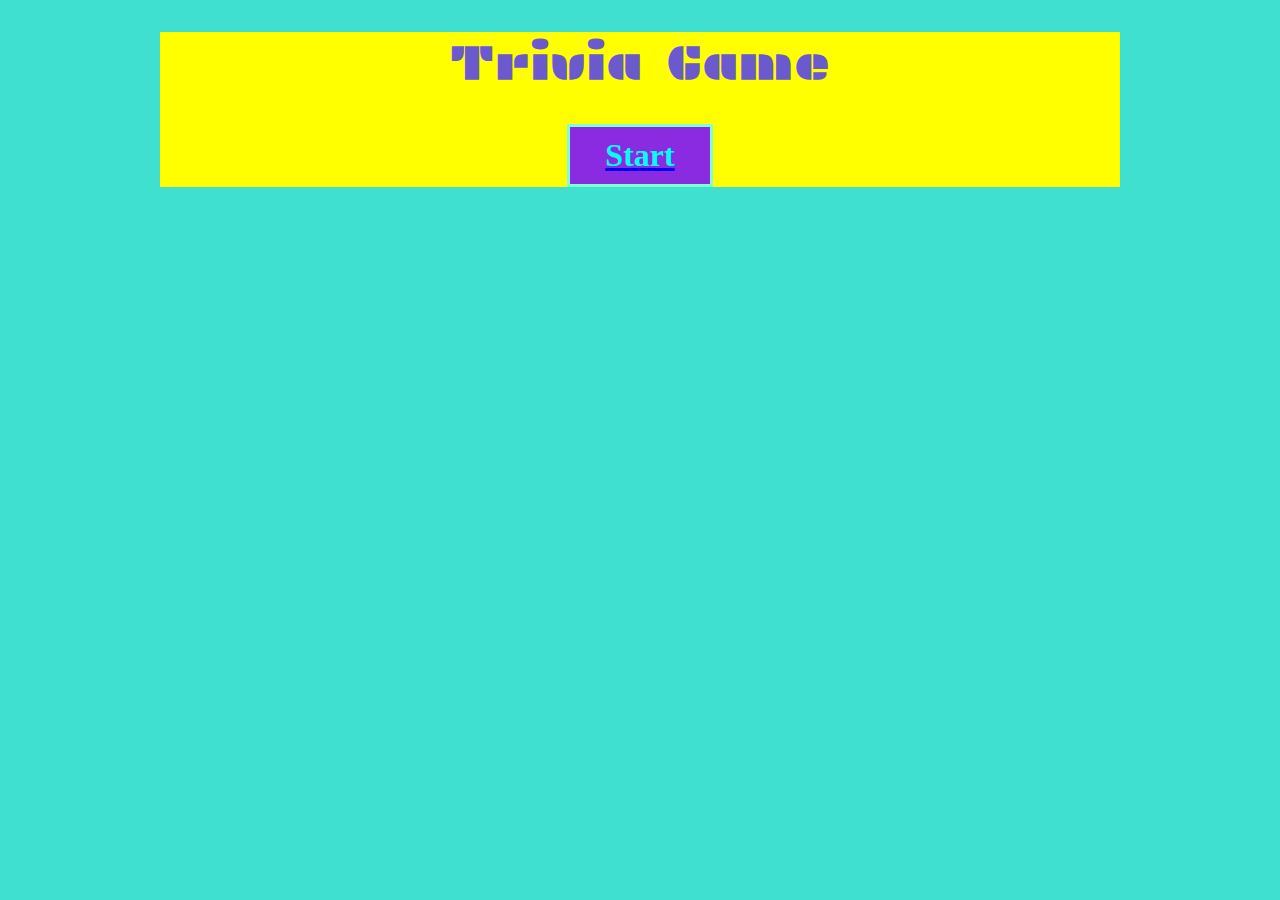
<file: index.html>
<!DOCTYPE html>
<html lang="en">
<head>
    <meta charset="UTF-8">
    <meta name="viewport" content="width=device-width, initial-scale=1.0">
    <meta http-equiv="X-UA-Compatible" content="ie=edge">
    <link rel="stylesheet" href="https://maxcdn.bootstrapcdn.com/bootstrap/3.3.6/css/bootstrap.min.css" integrity="sha384-1q8mTJOASx8j1Au+a5WDVnPi2lkFfwwEAa8hDDdjZlpLegxhjVME1fgjWPGmkzs7"
        crossorigin="anonymous">
    <link rel="stylesheet" type="text/css" href="assets/css/style.css">
    <link href="https://fonts.googleapis.com/css?family=Plaster" rel="stylesheet">
    <title>Trivia Game</title>
</head>

<body>
    
    <div class="container-fluid">

        <div class="row">

            <h1 class="header-title">Trivia Game</h1>

        </div>

        <div class="button-row">

            <a class="start-button" href="game.html">
            <h1 class="start-text">Start</h1>
            </a>

        </div>


    </div>

</body>
</html>
</file>
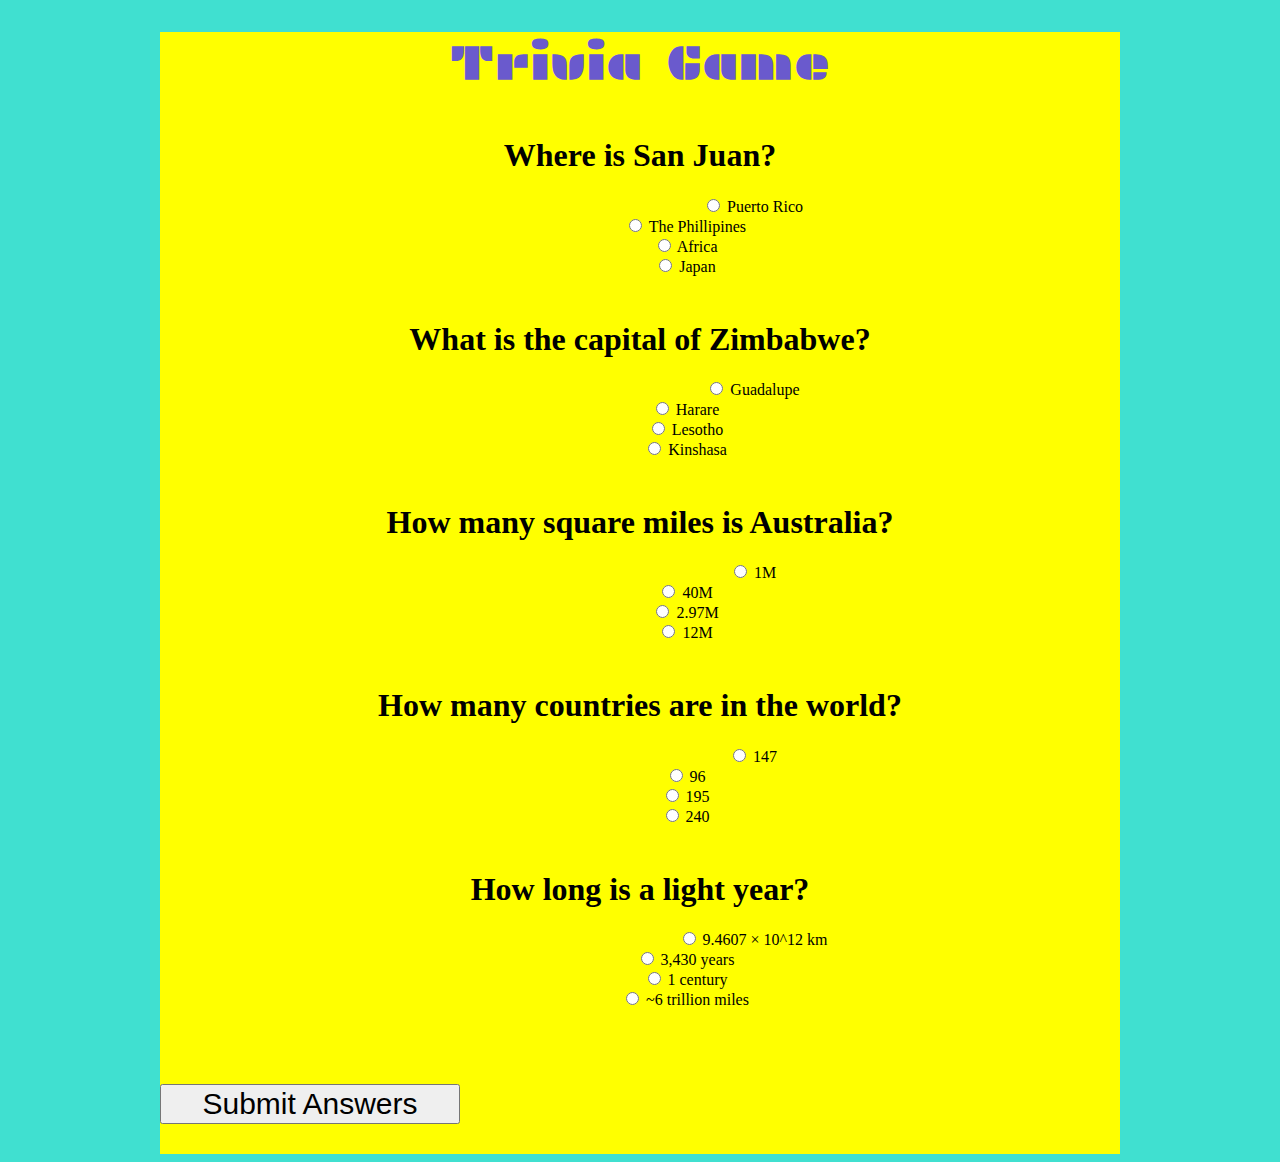
<file: game.html>
<!DOCTYPE html>
<html lang="en">

<head>
    <meta charset="UTF-8">
    <meta name="viewport" content="width=device-width, initial-scale=1.0">
    <meta http-equiv="X-UA-Compatible" content="ie=edge">
    <link rel="stylesheet" href="https://maxcdn.bootstrapcdn.com/bootstrap/3.3.6/css/bootstrap.min.css" integrity="sha384-1q8mTJOASx8j1Au+a5WDVnPi2lkFfwwEAa8hDDdjZlpLegxhjVME1fgjWPGmkzs7"
        crossorigin="anonymous">
    <link rel="stylesheet" type="text/css" href="assets/css/style.css">
    <link href="https://fonts.googleapis.com/css?family=Plaster" rel="stylesheet">
    <script src="https://cdnjs.cloudflare.com/ajax/libs/jquery/3.2.1/jquery.min.js"></script>
    <script type="text/javascript" src="assets/javascript/app.js"></script>
    <title>Trivia Game</title>
</head>

<body>

    <div class="container-fluid">

        <div class="row">

            <h1 class="header-title">Trivia Game</h1>

        </div>

        <!-- game -->
        <div id="game">

            <div class="row">

                <h1 class="time-remaining"></h1>

            </div>

            <!-- question 1 -->
            <div class="row">

                <h1 class="question">Where is San Juan?</h1>

            </div>

            <div class="row">

                <div class="answers">

                    <div class="col-md-3" id="first">
                        <input type="radio" id="q1a1" name="answer1" value="right" class="input">
                        <label class="answer" for="q1a1">Puerto Rico</label>
                    </div>

                    <div class="col-md-3">
                        <input type="radio" id="q1a2" name="answer1" value="wrong" class="input">
                        <label class="answer" for="q1a2">The Phillipines</label>
                    </div>

                    <div class="col-md-3">
                        <input type="radio" id="q1a3" name="answer1" value="wrong" class="input">
                        <label class="answer" for="q1a3">Africa</label>
                    </div>

                    <div class="col-md-3">
                        <input type="radio" id="q1a4" name="answer1" value="wrong" class="input">
                        <label class="answer" for="q1a4">Japan</label>
                    </div>

                </div>

            </div>
            <!-- /.question 1 -->


            <!-- question 2 -->
            <div class="row">

                <h1 class="question">What is the capital of Zimbabwe?</h1>

            </div>

            <div class="row">

                <div class="answers">

                    <div class="col-md-3" id="first">
                        <input type="radio" id="q2a1" name="answer2" value="wrong" class="input">
                        <label class="answer" for="q2a1">Guadalupe</label>
                    </div>

                    <div class="col-md-3">
                        <input type="radio" id="q2a2" name="answer2" value="right" class="input">
                        <label class="answer" for="q2a2">Harare</label>
                    </div>

                    <div class="col-md-3">
                        <input type="radio" id="q2a3" name="answer2" value="wrong" class="input">
                        <label class="answer" for="q2a3">Lesotho</label>
                    </div>

                    <div class="col-md-3">
                        <input type="radio" id="q2a4" name="answer2" value="wrong" class="input">
                        <label class="answer" for="q2a4">Kinshasa</label>
                    </div>

                </div>

            </div>
            <!-- /.question 2 -->


            <!-- question 3 -->
            <div class="row">

                <h1 class="question">How many square miles is Australia?</h1>

            </div>

            <div class="row">

                <div class="answers">

                    <div class="col-md-3" id="first">
                        <input type="radio" id="q3a1" name="answer3" value="wrong" class="input">
                        <label class="answer" for="q3a1">1M</label>
                    </div>

                    <div class="col-md-3">
                        <input type="radio" id="q3a2" name="answer3" value="wrong" class="input">
                        <label class="answer" for="q3a2">40M</label>
                    </div>

                    <div class="col-md-3">
                        <input type="radio" id="q3a3" name="answer3" value="right" class="input">
                        <label class="answer" for="q3a3">2.97M</label>
                    </div>

                    <div class="col-md-3">
                        <input type="radio" id="q3a4" name="answer3" value="wrong" class="input">
                        <label class="answer" for="q3a4">12M</label>
                    </div>

                </div>

            </div>
            <!-- /.question 3 -->


            <!-- question 4 -->
            <div class="row">

                <h1 class="question">How many countries are in the world?</h1>

            </div>

            <div class="row">

                <div class="answers">

                    <div class="col-md-3" id="first">
                        <input type="radio" id="q4a1" name="answer4" value="wrong" class="input">
                        <label class="answer" for="q4a1">147</label>
                    </div>

                    <div class="col-md-3">
                        <input type="radio" id="q4a2" name="answer4" value="wrong" class="input">
                        <label class="answer" for="q4a2">96</label>
                    </div>

                    <div class="col-md-3">
                        <input type="radio" id="q4a3" name="answer4" value="right" class="input">
                        <label class="answer" for="q4a3">195</label>
                    </div>

                    <div class="col-md-3">
                        <input type="radio" id="q4a4" name="answer4" value="wrong" class="input">
                        <label class="answer" for="q4a4">240</label>
                    </div>

                </div>

            </div>
            <!-- /.question 4 -->


            <!-- question 5 -->
            <div class="row">

                <h1 class="question">How long is a light year?</h1>

            </div>

            <div class="row">

                <div class="answers">

                    <div class="col-md-3" id="first">
                        <input type="radio" id="q5a1" name="answer5" value="right" class="input">
                        <label class="answer" for="q5a1">9.4607 × 10^12 km</label>
                    </div>

                    <div class="col-md-3">
                        <input type="radio" id="q5a2" name="answer5" value="wrong" class="input">
                        <label class="answer" for="q5a2">3,430 years</label>
                    </div>

                    <div class="col-md-3">
                        <input type="radio" id="q5a3" name="answer5" value="wrong" class="input">
                        <label class="answer" for="q5a3">1 century</label>
                    </div>

                    <div class="col-md-3">
                        <input type="radio" id="q5a4" name="answer5" value="right" class="input">
                        <label class="answer" for="q5a4">~6 trillion miles</label>
                    </div>

                </div>

            </div>
            <!-- /.question 5 -->

        </div>
        <!-- /.game -->

        <!-- over -->
        <div id="over">
            
            <div class="row">

                <h1 class="remark"></h1>

            </div>

            <div class="row">

                <h1 class="correct"></h1>

            </div>

            <div class="row">

                <h1 class="incorrect"></h1>

            </div>

            <div class="row">

                <h1 class="unanswered"></h1>

            </div>

        </div>
        <!-- /.over -->

        <div class="row">

            <div class="col-md-4"></div>

            <div class="col-md-4">
                
                <button type="button" class="btn btn-success">Submit Answers</button>
                
            </div>

        </div>
        <!-- /.button -->


    </div>
    <!-- /.container -->

</body>

</html>
</file>
<file: assets/css/style.css>
/* all */
body {
    background: turquoise;
}

.container-fluid {
    background: yellow;
    width: 960px;
    margin: 0 auto;
    margin-top: 10px;
}

.header-title {
    text-align: center;
    color: slateblue;
    font-family: 'Plaster';
    font-size: 48px;
}
/* /.all */

/* start */
.start-text {
    text-align: center;
    background: blueviolet;
    padding: 10px;
    width: 120px;
    margin: 0 auto;
    margin-top: 30px;
    margin-bottom: 50px;
    border: 3px solid aquamarine;
    color: aqua;
}

.start-button:hover {
    text-decoration: none;
}
/* /.start */

/* game */
.time-remaining {
    text-align: center;
    font-weight: bold;
}
 
.question {
    text-align: center;
    margin-top: 45px;
}

.answers {
    text-align: center;
}

#first {
    margin-left: 135px;
}

.col-md-3 {
    margin-right:-90px;
}

.btn-success {
    text-align: center;
    width: 300px;
    font-size: 30px;
    margin-top: 75px;
    margin-bottom: 30px;
}

.sub-btn {
    margin: 0 auto;
}

/* over */
.remark {
    text-align: center;
}

.correct {
    text-align: center;
    font-size: 24px;
    line-height: 1;
}

.incorrect {
    text-align: center;
    font-size: 24px;
    line-height: 1;
}

.unanswered {
    text-align: center;
    font-size: 24px;
    line-height: 1;
    margin-bottom: 60px;
}

#btn {
    width: 285px;
    margin-top: 30px;
}
</file>
